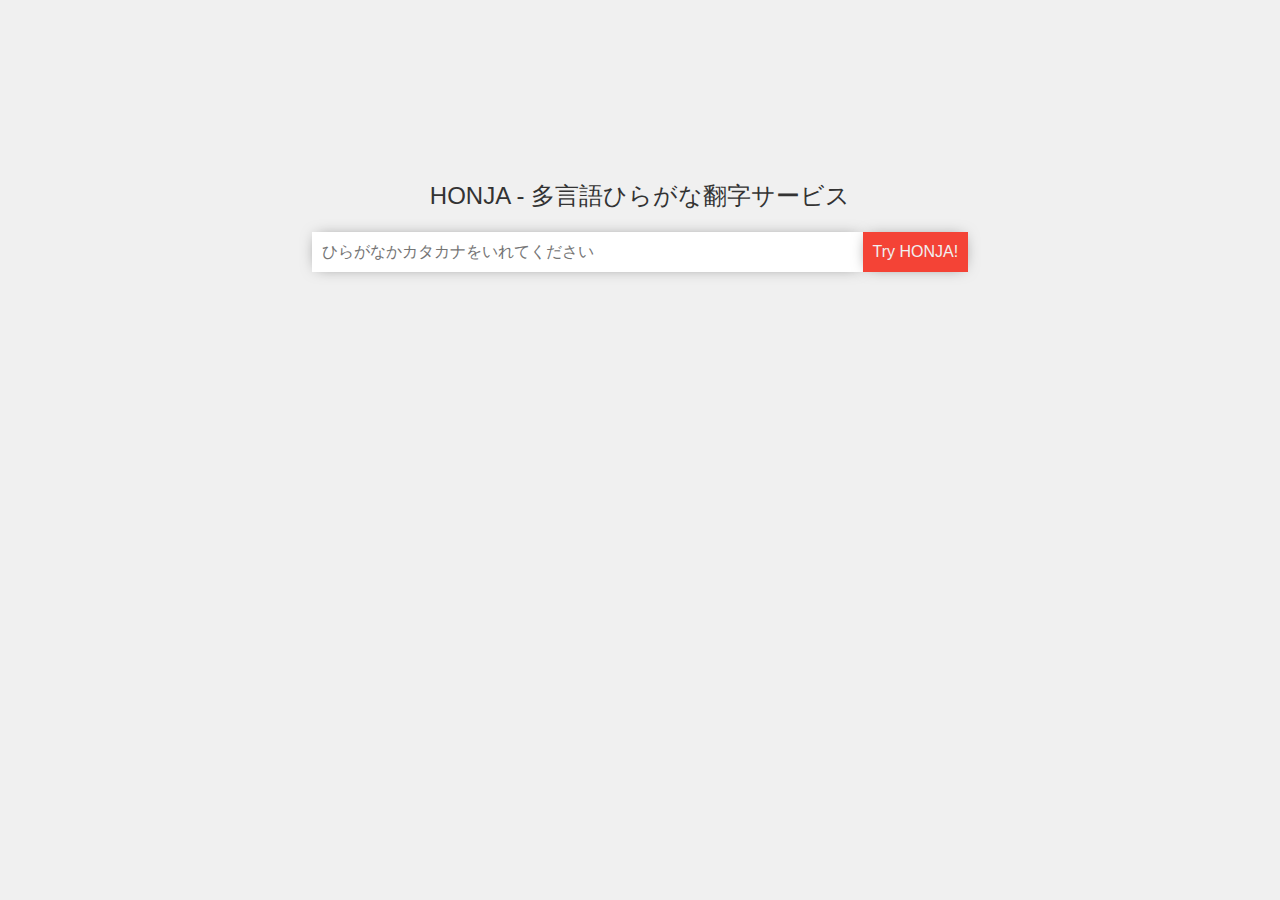
<file: index.html>
<!DOCTYPE html>
<html lang="ja">
  <head>
    <meta charset="utf-8">
    <meta name="viewport" content="width=device-width, initial-scale=1" />
    <title>HONJA: The Hiragana Transliterator 「ほんじゃ」多言語かな翻字サービス</title>
    <meta name="keywords" content="言語,多言語,タイ語,韓国語,アラビア語,ヘブライ語,ロシア語,キリル文字,グルジア,アルメニア,ヒンディー, デーヴァナーガリー,シンハラ,タミル,チベット">
    <meta name="description" content="ひらがな・カタカナの音を、他の言語の文字を使って表す「翻字（ほんじ）
」サービスです。">

    <meta property="og:title" content="HONJA: The Hiragana Transliterator 「ほんじゃ」多言語かな翻字サービ
ス">
    <meta property="og:type" content="article">
    <meta property="og:description" content="Describes Japanese sounds using other language characters ひらがな・カタカナの音を、他の言語の文字を使って表す「翻字（ほんじ）」サービスです。">
    <meta property="og:url" content="http://yoshikai.net/honja/">
    <meta property="og:image" content="http://yoshikai.net/honja/honja.png">
    <meta property="og:site_name" content="HONJA:「ほんじゃ」多言語かな翻字サービス">
    <link rel="stylesheet" href="./index.css">
    <script src="./app.js"></script>
    <script src="./index.js" defer></script>
  </head>
  <body>
    <main>
      <h2 class="service-title">HONJA - 多言語ひらがな翻字サービス</h2>
      <div class="try-honja container">
        <input type="text" id="input-text" placeholder="ひらがなかカタカナをいれてください" />
        <button id="try-honja" onclick="tryHonja()">Try HONJA!</button>
      </div>
      <div class="result container">
        <table id="honja-result">
        </table>
      </div>
      <div id="source" class="container">
      </div>
    </main>
  </body>
</html>
</file>
<file: index.css>
:root {
  --primary-main-color: #f44336;
  --primary-light-color: #ff7961;
  --primary-dark-color: #ba000d;
  --secondary-main-color: #5c6bc0;
  --secondary-light-color: #8e99f3;
  --secondary-dark-color: #26418f;
  --background-color: #f0f0f0;
  color: #333;
  font-family: Arial;
}

body {
  background-color: var(--background-color);
}

.service-title {
  font-family: sans-serif;
  font-weight: lighter;
  text-align: center;
}

main {
  margin-top: 180px;
  margin-bottom: 180px;
  margin-left: auto;
  margin-right: auto;
  width: 70%;
  min-width: 320px;
}

input[type=text] {
  border: 0;
  padding: 0 10px;
  line-height: 40px;
  font-size: 1.0rem;
  width: 60%;
  min-width: 160px;
  margin: 0;
  -webkit-box-shadow: 0px 0px 15px -5px #777777;
  -moz-box-shadow: 0px 0px 15px -5px #777777;
  box-shadow: 0px 0px 15px -5px #777777;
}

input[type=text]:focus {
  outline: none;
}
button {
  border: 0;
  background-color: var(--primary-main-color);
  font-size: 1.0rem;
  height: 40px;
  color: var(--background-color);
  padding: 10px 10px; 
  margin: 0;
  -webkit-box-shadow: 0px 0px 15px -5px #777777;
  -moz-box-shadow: 0px 0px 15px -5px #777777;
  box-shadow: 0px 0px 15px -5px #777777;
}

.container {
  display: flex;
  flex-direction: row;
  flex-wrap: wrap;
  justify-content: center;
  align-items: center;
  align-content: center;
  margin-bottom: 60px;
}

table {
  border-collapse: collapse;
  width: 90%;
  margin: 0;
  padding: 0;
  -webkit-box-shadow: 0px 0px 15px -5px #777777;
  -moz-box-shadow: 0px 0px 15px -5px #777777;
  box-shadow: 0px 0px 15px -5px #777777;
}

th {
  background-color: var(--primary-dark-color);
  color: var(--background-color);
  padding: 10px;
  text-align: left;
}

td {
  padding: 10px;
  text-align: left;

}
td:nth-child(even) {

  word-break: break-all;
}

table tr:nth-child(even) {
  background-color: white; 
}

table tr:nth-child(odd) {
  background-color: #f2f2f2 
}

#source a {
  text-decoration: none;
  font-weight: bold;
}
#source a:visited {
  color: inherit;
}
</file>
